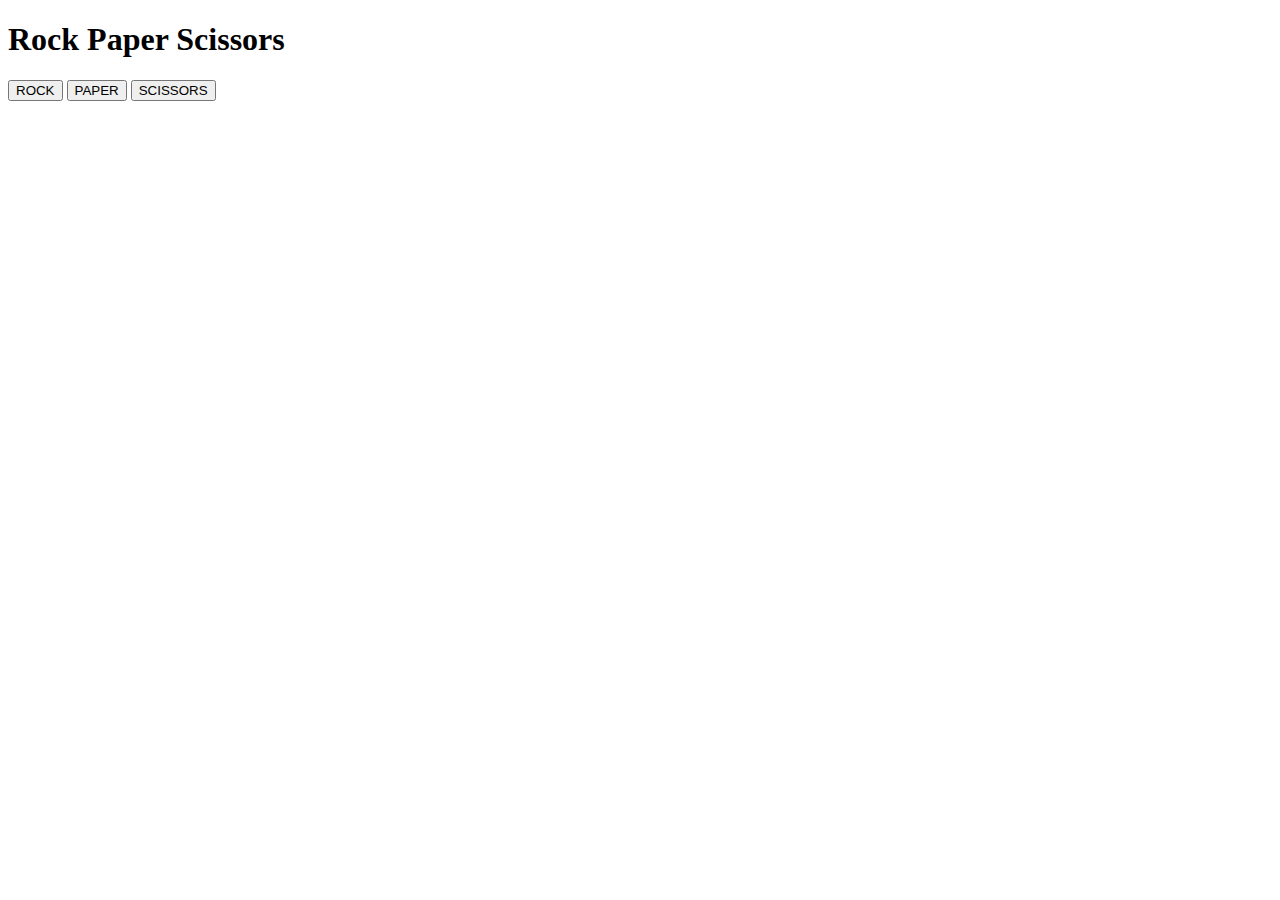
<file: 01-web-development-101/rock-paper-scissors/rock-paper-scissors.html>
<!DOCTYPE html>
<html lang="en">

<head>
<meta charset="utf-8">
<title>Rock Paper Scissors</title>
<head>

<body>
<h1>Rock Paper Scissors</h1>

<button id="rock">ROCK</button>
<button id="paper">PAPER</button>
<button id="scissors">SCISSORS</button>

<script>
function game() {
  function computerPlay() {
    let selection = Math.random() * 3;

    if (selection < 1) {
      return "rock";
    } else if (selection < 2) {
      return "paper";
    } else {
      return "scissors";
    }
  }

  function playRound(playerSelection, computerSelection) {
    computerSelection = computerPlay();

    if ((playerSelection === "rock" && computerSelection === "scissors") ||
        (playerSelection === "paper" && computerSelection === "rock") ||
        (playerSelection === "scissors" && computerSelection === "paper")) {
      result = "win";
    } else if ((playerSelection === "rock" && computerSelection === "paper") ||
               (playerSelection === "paper" && computerSelection === "scissors") ||
               (playerSelection === "scissors" && computerSelection === "rock")) {
      result = "lose";
    } else if (playerSelection === computerSelection) {
      result = "draw";
    } else {
      return playRound();
    }

    console.log("Computer chose " + computerSelection + ".");

    if (result === "win") {
      playerScore = playerScore + 1;
      if (playerSelection === "rock") {
        console.log(win + " " + rock);
      } else if (playerSelection === "paper") {
        console.log(win + " " + paper);
      } else  if (playerSelection === "scissors") {
        console.log(win + " " + scissors);
      }
    } else if (result === "lose") {
      computerScore = computerScore + 1;
      if (playerSelection === "rock") {
        console.log(lose + " " + paper);
      } else if (playerSelection === "paper") {
        console.log(lose + " " + scissors);
      } else if (playerSelection === "scissors") {
        console.log(lose + " " + rock);
      }
    } else {
      console.log(draw);
    }

    round = round + 1;
  }

  playRound();

  console.log("You: " + playerScore + " Computer: " + computerScore)

  if (playerScore > computerScore) {
    console.log("You're the champion!");
  } else if (playerScore < computerScore) {
    console.log("Better luck next time.");
  } else if (playerScore = computerScore) {
    console.log("It's a tie.");
  }

  function clear() {
    round = 0;
    playerScore = 0;
    computerScore = 0;
  }

  clear();

  function playAgain(again) {
    again = prompt("Play again?", "yes/no").toLowerCase();

    if (again === "yes" || again === "y") {
      console.clear();
      game();
    } else if (again === "no" || again === "n") {
      alert("Have a nice day!");
    } else {
      return playAgain();
    }
  }

  playAgain();
}

let round = 0;
let playerScore = 0;
let computerScore = 0;
let result;

const win = "You win!";
const lose = "You lose!";
const draw = "It's a draw.";

const rock = "Rock breaks scissors.";
const paper = "Paper covers rock.";
const scissors = "Scissors cut paper.";

game();
</script>
</body>

</html>
</file>
